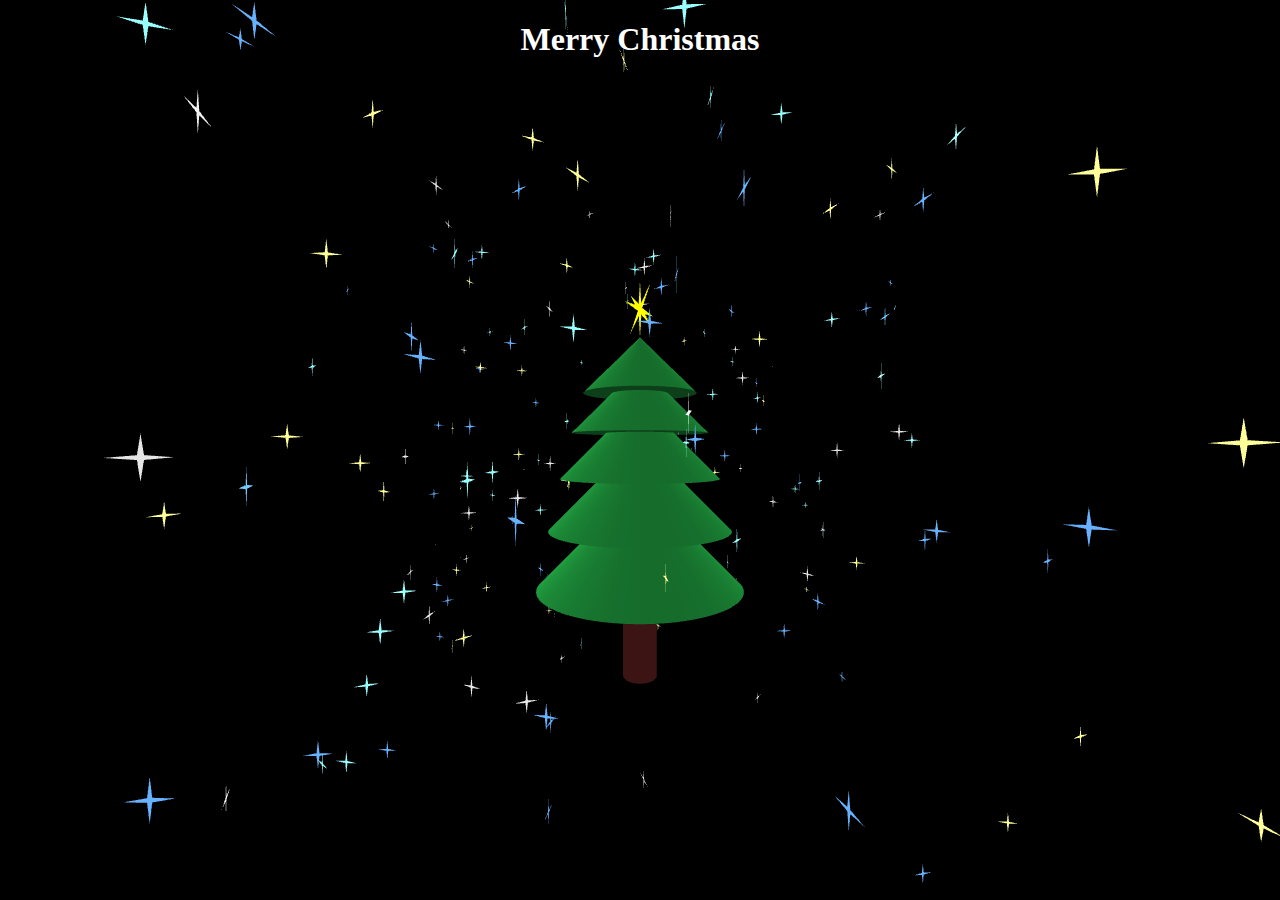
<file: 2021クリスマス/index.html>
<!DOCTYPE html>
<html lang="en" dir="ltr">
  <head>
    <meta charset="utf-8">
    <title>AppName</title>
    <script type="text/javascript" src="./programfiles/WebGL.js"></script>
    <script type="text/javascript" src="./programfiles/Camera.js"></script>
    <script type="text/javascript" src="./programfiles/main.js"></script>
    <link rel="stylesheet" href="./programfiles/master.css">
  </head>
  <body onload="onLoad()" onresize="onResize()">
    <h1>Merry Christmas</h1>
    <canvas id="canvas" width="800" height="400"></canvas>
  </body>
</html>
</file>
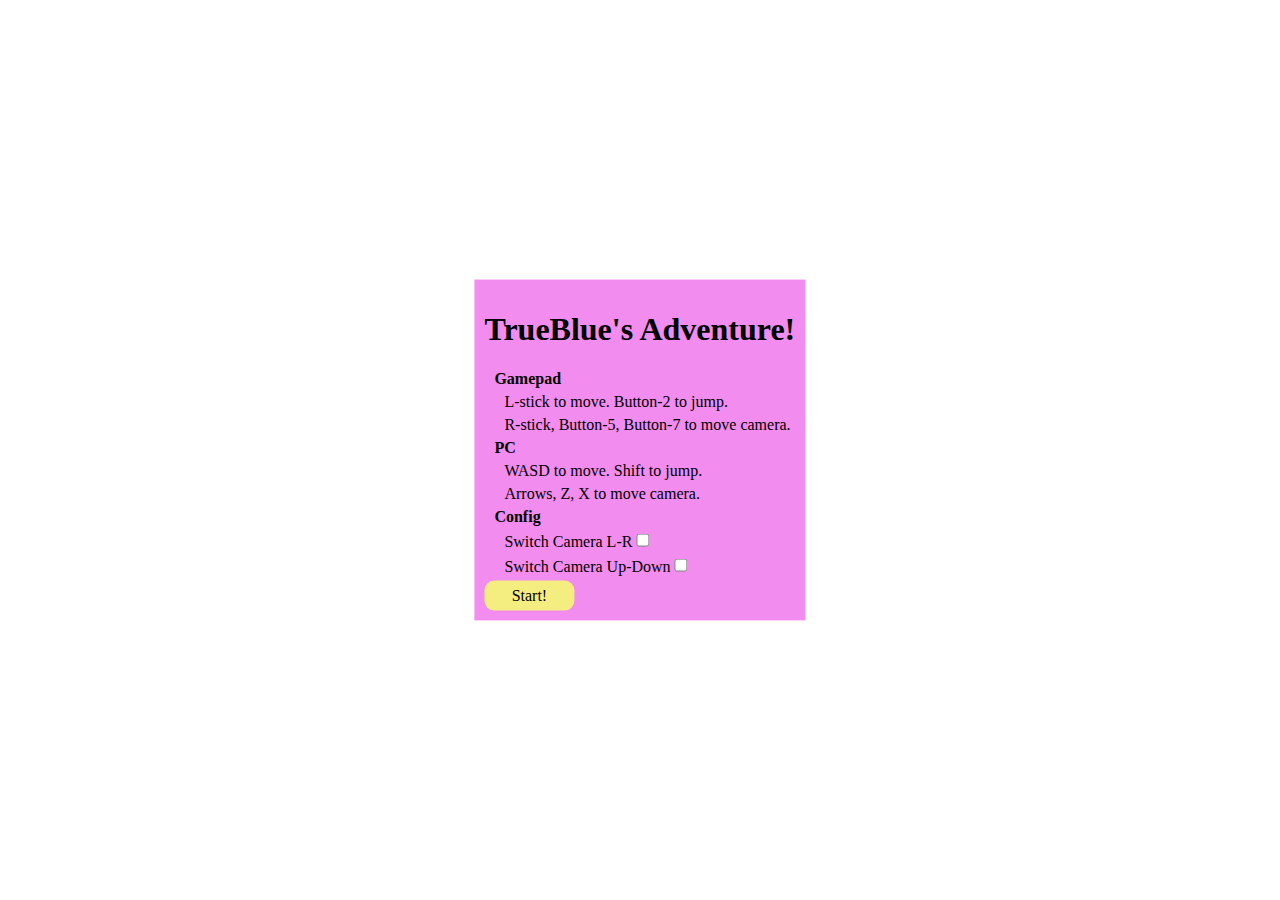
<file: Adventure of TrueBlue/index.html>
<!DOCTYPE html>
<html lang="en" dir="ltr">
  <head>
    <meta charset="utf-8">
    <title>AppName</title>
    <script type="text/javascript" src="./programfiles/stageLoader.js"></script>
    <script type="text/javascript" src="./programfiles/WebGL.js"></script>
    <script type="text/javascript" src="./programfiles/Camera.js"></script>
    <script type="text/javascript" src="./programfiles/GamepadManager.js"></script>
    <script type="text/javascript" src="./programfiles/main.js"></script>
    <link rel="stylesheet" href="./programfiles/master.css">
  </head>
  <body onload="onLoad()" onresize="onResize()">
    <canvas id="canvas" width="800" height="400"></canvas>
    <div id="MessageDiv">
      <h1 id="messageH1">TrueBlue's Adventure!</h1>
      <h4>Gamepad</h4>
      <p>L-stick to move. Button-2 to jump.</p>
      <p>R-stick, Button-5, Button-7 to move camera.</p>
      <h4>PC</h4>
      <p>WASD to move. Shift to jump.</p>
      <p>Arrows, Z, X to move camera.</p>
      <h4>Config</h4>
      <p>Switch Camera L-R<input type="checkbox" id="LRswitch"></p>
      <p>Switch Camera Up-Down<input type="checkbox" id="UDswitch"></p>
      <div id="BTN" onclick="onStart()">Start!</div>
    </div>
  </body>
</html>
</file>
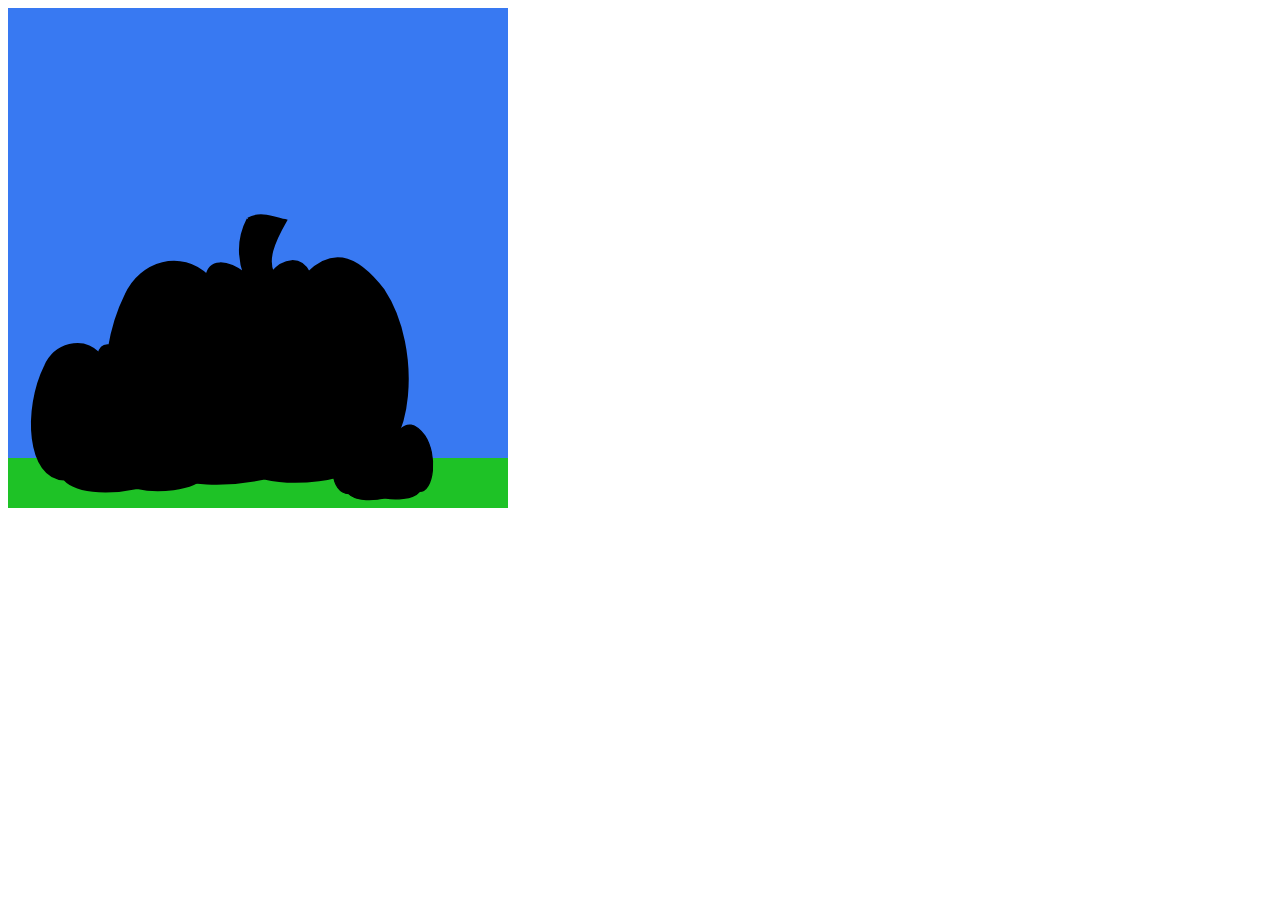
<file: 2021ハロウィン/index_ver1.html>
<!DOCTYPE html>
<html lang="en" dir="ltr">
<head>
  <meta charset="utf-8">
  <title>2021ハロウィン</title>
  <link rel="stylesheet" href="./style.css">
</head>
<body>
  <svg viewbox="-50 -50 100 100" width="500px" height="500px" xmlns="http://www.w3.org/2000/svg">
    <defs>
      <path
      id="PumpkinBody"
      d="
      M -2.55,-26.95
      C 0.4,-28.8
      4.2,-27.25
      7.15,-26.55
      C 3.65,-20.5
      2.25,-16.15
      3.8,-12.6
      C 6.9,-16.25
      11.25,-16.95
      13.5,-12.6
      C 19.15,-18.1
      25.2,-18.5
      33.35,-7.95
      C 43.65,7.55
      40.8,36.55
      29.15,36.8
      C 23.95,43.15
      9,43.6
      1.7,41.9
      C -6.2,43.6
      -21.7,44.85
      -27.45,38.5
      C -42.1,38.2
      -43.65,10.5
      -35.1,-6.7
      C -31.15,-15.55
      -20.45,-18.5
      -13.55,-11.75
      C -12.85,-15.85
      -8.75,-16.15
      -3.4,-12.2
      C -5.1,-17.1
      -5.1,-22.05
      -2.55,-26.95
      "
      />
      <path
      id="PumpkinHole"
      d="
      M -7,10
      L -25,10
      L -16 0
      Z
      M 3,15
      L -3,15
      L 0 12
      Z
      M 7,10
      L 25,10
      L 16 0
      Z
      M -20 25
      Q -12 35 -3 35
      L -3 32
      L 3 32
      L 3 35
      Q 12 35 20 25
      L 13 25
      L 13 28
      L 7 28
      L 7 25
      L -7 25
      L -7 28
      L -13 28
      L -13 25
      Z
      "
      />
    </defs>
    <g>
      <rect id="background1" x="-50" y="-50" width="100" height="100"/>
      <rect id="background2" x="-50" y="40" width="100" height="10"/>
    </g>
    <g class="pumpkin1">
      <use class="pumpkinbody" xlink:href="#PumpkinBody" />
      <use class="pumpkinhole" xlink:href="#PumpkinHole" />
    </g>
    <g class="pumpkin2">
      <use class="pumpkinbody" xlink:href="#PumpkinBody" />
      <use class="pumpkinhole" xlink:href="#PumpkinHole" />
    </g>
    <g class="pumpkin3">
      <use class="pumpkinbody" xlink:href="#PumpkinBody" />
      <use class="pumpkinhole" xlink:href="#PumpkinHole" />
    </g>
  </svg>
</body>
</html>
</file>
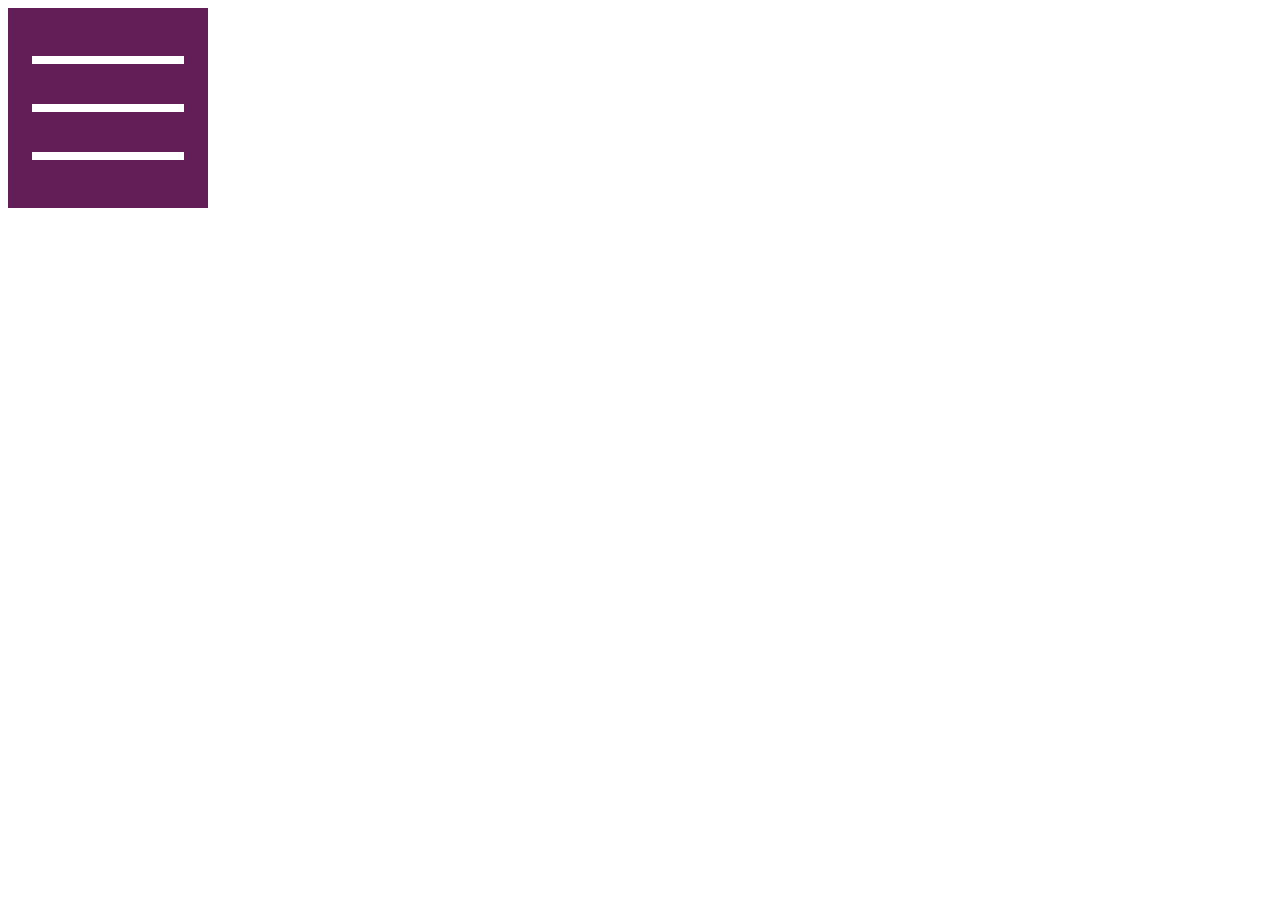
<file: HamburgerMenuWithHTML/CSS&JavaScript.html>
<!DOCTYPE html>
<html lang="en" dir="ltr">
  <head>
    <meta charset="utf-8">
    <title>CSS&JavaScript</title>
    <script type="text/javascript">
      var is_opened = true;
      var divs = [];
      function onLoad(){
        divs.push(document.getElementById("1"));
        divs.push(document.getElementById("2"));
        divs.push(document.getElementById("3"));
        onClick();
      }
      function onClick() {
        if(is_opened){
          is_opened = false;
          divs[0].style.transform="translateY(-600%)";
          divs[1].style.transform="scaleX(1)";
          divs[2].style.transform="translateY(600%)";
        }else{
          is_opened = true;
          divs[0].style.transform="rotate(45deg)";
          divs[1].style.transform="scaleX(0)";
          divs[2].style.transform="rotate(-45deg)";
        }
      }
    </script>
    <style>
      #hamburger{
        position: relative;
        padding: 0px;
        width:200px;
        height:200px;
        background-color:#631d57;
      }
      #hamburger > div{
        position: absolute;
        box-sizing: border-box;
        left:12%;
        top:48%;
        width:76%;
        height:4%;
        background-color:#ffffff;
        transition-duration: 0.7s;
      }
    </style>
  </head>
  <body onload="onLoad()">
    <div id="hamburger" onclick="onClick()">
      <div id="1"></div>
      <div id="2"></div>
      <div id="3"></div>
    </div>
  </body>
</html>
</file>
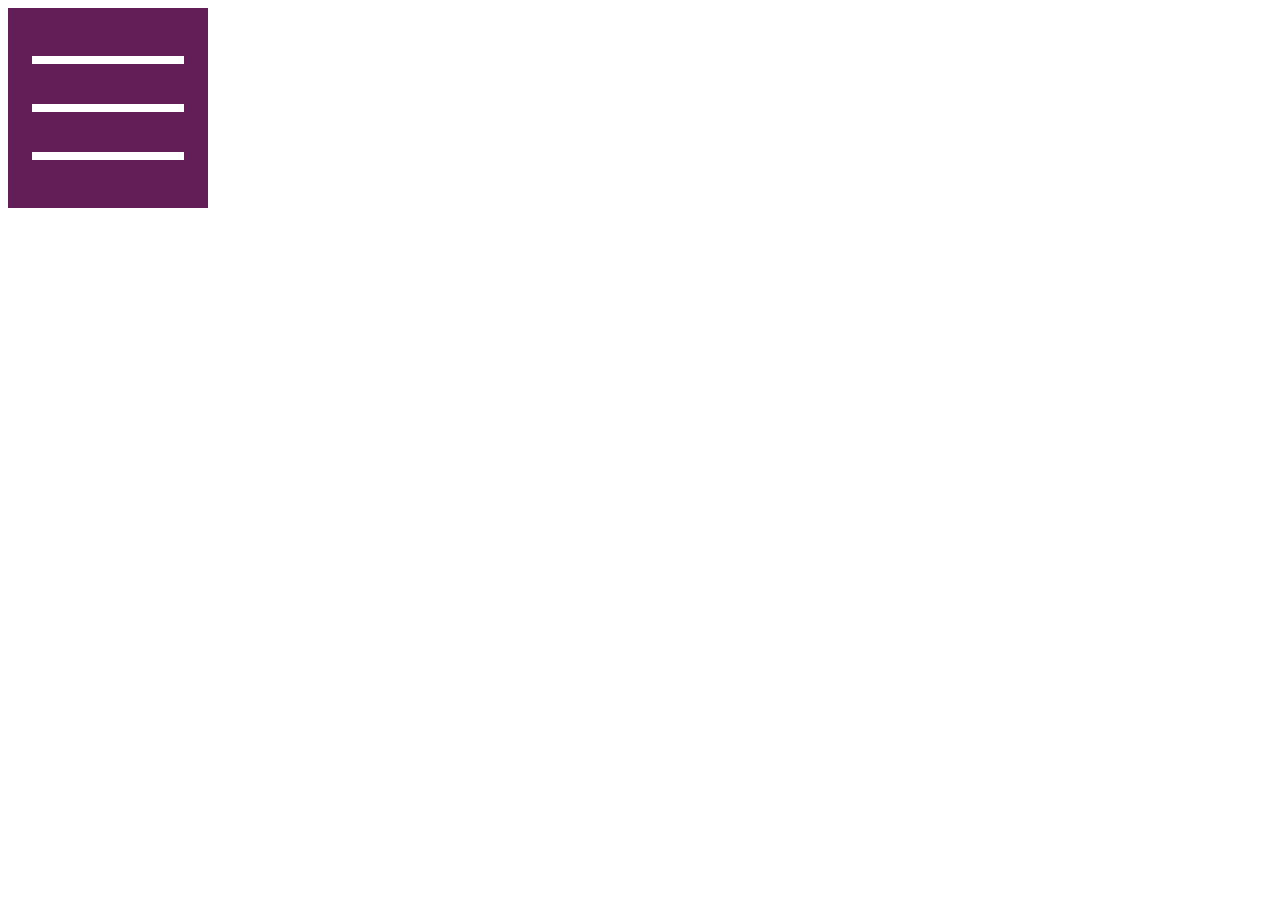
<file: HamburgerMenuWithHTML/CSSOnly.html>
<!DOCTYPE html>
<html lang="en" dir="ltr">
  <head>
    <meta charset="utf-8">
    <title>CSS only</title>
    <style>
      #hamburger > input{
        display: none;
      }
      #hamburger > input + div{
        position: relative;
        width: 200px;
        height: 200px;
        background-color:#631d57;
      }
      #hamburger > input + div > div{
        position: absolute;
        left:12%;
        top:48%;
        width:76%;
        height:4%;
        background-color:#ffffff;
        transition-duration: 0.7s;
      }
      #hamburger > input + div > div:first-child{
        transform: translateY(-600%);
      }
      #hamburger > input:checked + div > div:first-child{
        transform: rotate(45deg);
      }
      #hamburger > input + div > div:first-child + div{
        transform: scaleX(1);
      }
      #hamburger > input:checked + div > div:first-child + div{
        transform: scaleX(0);
      }
      #hamburger > input + div > div:first-child + div + div{
        transform: translateY(600%);
      }
      #hamburger > input:checked + div > div:first-child + div + div{
        transform: rotate(-45deg);
      }
    </style>
  </head>
  <body>
    <label id="hamburger">
      <input type="checkbox">
      <div>
        <div></div>
        <div></div>
        <div></div>
      </div>
    </label>
  </body>
</html>
</file>
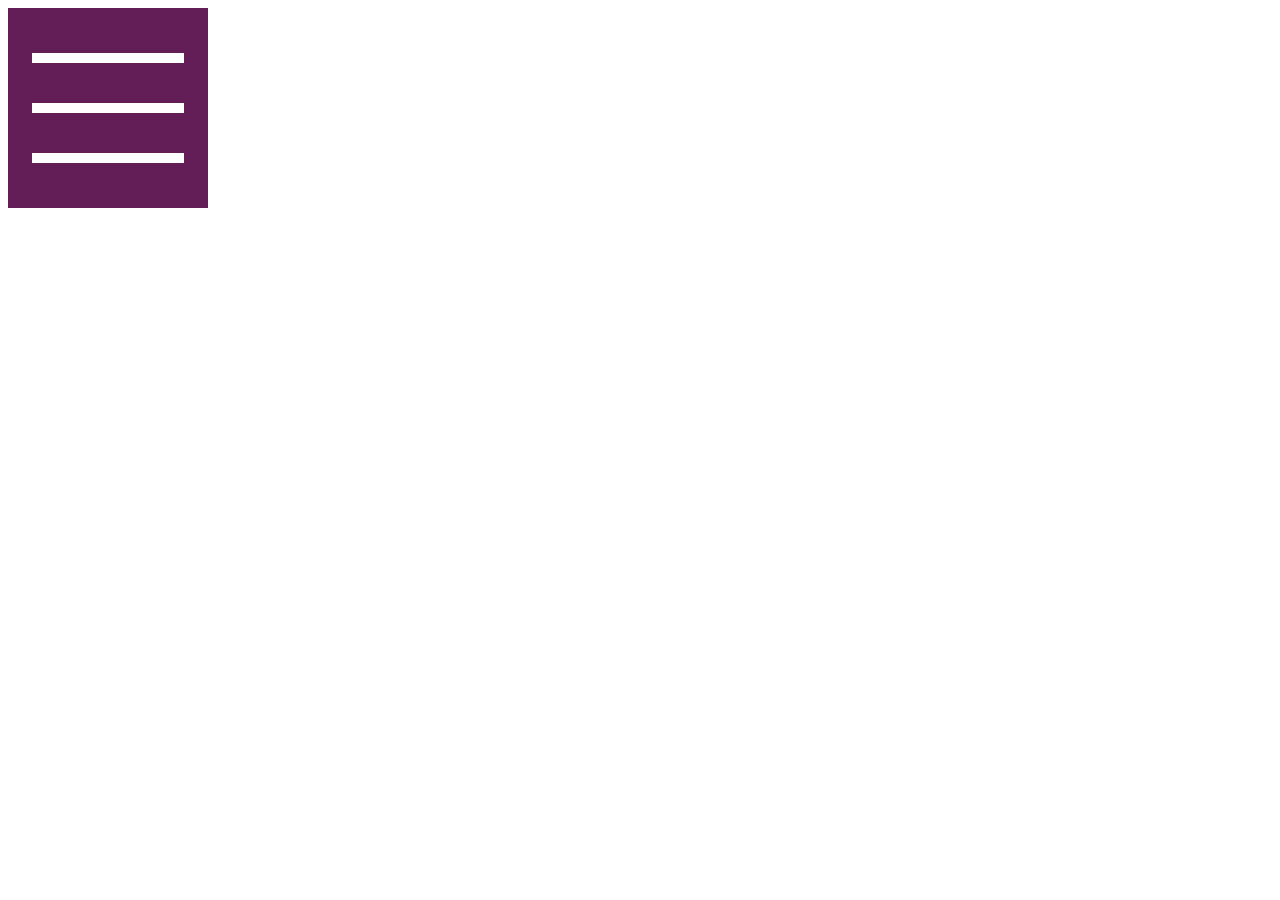
<file: HamburgerMenuWithHTML/JSでごり押し.html>
<!DOCTYPE html>
<html lang="en" dir="ltr">
  <head>
    <meta charset="utf-8">
    <title>JSでごり押し</title>
    <script type="text/javascript">
      var canvas;
      var is_opened = true;
      function onLoad() {
        canvas = document.getElementById("canvas");
        onClick();
      }
      function onClick() {
        let width = canvas.width;
        let height = canvas.height;
        let context = canvas.getContext("2d");
        context.clearRect(0, 0, width, height);
        context.strokeStyle="#ffffff";
        context.lineWidth=10;
        context.beginPath();
        if(is_opened){
          is_opened = false;
          context.moveTo(width*0.12, height*0.25);
          context.lineTo(width*0.88, height*0.25);
          context.moveTo(width*0.12, height*0.50);
          context.lineTo(width*0.88, height*0.50);
          context.moveTo(width*0.12, height*0.75);
          context.lineTo(width*0.88, height*0.75);
        }
        else{
          is_opened = true;
          context.moveTo(width*0.12, width*0.12);
          context.lineTo(width*0.88, width*0.88);
          context.moveTo(width*0.12, width*0.88);
          context.lineTo(width*0.88, width*0.12);
        }
        context.stroke();
      }
    </script>
  </head>
  <body onload="onLoad()">
    <canvas id="canvas" width="200" height="200" onclick="onClick()" style="background-color:#631d57;"></canvas>
  </body>
</html>
</file>
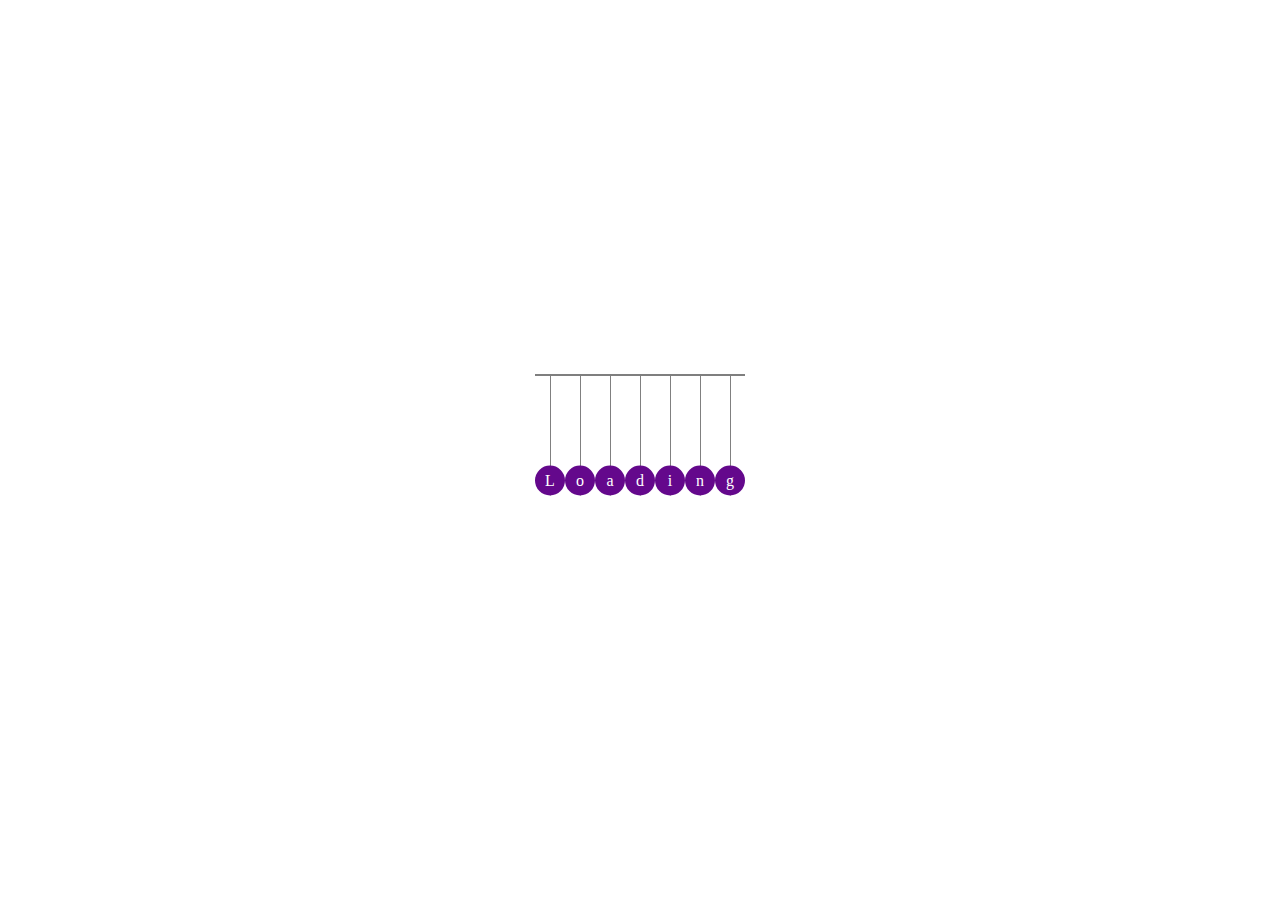
<file: Loading/Loading2.html>
<!DOCTYPE html>
<html lang="en" dir="ltr">
  <head>
    <meta charset="utf-8">
    <title>Loading2</title>
    <style>
      .loading2{
        position:fixed;
        display: flex;
        top: 50%;
        left: 50%;
        transform: translate(-50%, -50%);
        border-top: 1px solid black;
      }
      .loading2 .wrapper{
        position: relative;
        width: 30px;
        height: 150px;
      }
      .loading2 .wrapper .string{
        position: absolute;
        top: 0px;
        left: 14.5px;
        width: 1px;
        height: 120px;
        background-color: gray;
      }
      .loading2 .wrapper .circle{
        position: absolute;
        top: 90px;
        left: 0px;
        width: 30px;
        height: 30px;
        background-color: #64088c;
        border-radius: 50%;
        text-align: center;
        line-height: 30px;
        color: white;
      }
      .loading2 > div:first-child{
        transform-origin: top center;
        animation: LoadAnimation2_left 3s ease-out 0s infinite normal none running;
      }
      .loading2 > div:last-child{
        transform-origin: top center;
        animation: LoadAnimation2_right 3s ease-out 0s infinite normal none running;
      }
      @keyframes LoadAnimation2_left {
        0%{
          transform: rotate(0deg);
        }
        50%{
          transform: rotate(0deg);
          animation-timing-function: ease-out;
        }
        75%{
          transform: rotate(30deg);
          animation-timing-function: ease-in;
        }
        100%{
          transform: rotate(0deg);
        }
      }
      @keyframes LoadAnimation2_right {
        0%{
          transform: rotate(0deg);
          animation-timing-function: ease-out;
        }
        25%{
          transform: rotate(-30deg);
          animation-timing-function: ease-in;
        }
        50%{
          transform: rotate(0deg);
        }
        100%{
          transform: rotate(0deg);
        }
      }
    </style>
  </head>
  <body>
    <div class="loading2">
      <div class="wrapper">
        <div class="string"></div>
        <div class="circle">L</div>
      </div>
      <div class="wrapper">
        <div class="string"></div>
        <div class="circle">o</div>
      </div>
      <div class="wrapper">
        <div class="string"></div>
        <div class="circle">a</div>
      </div>
      <div class="wrapper">
        <div class="string"></div>
        <div class="circle">d</div>
      </div>
      <div class="wrapper">
        <div class="string"></div>
        <div class="circle">i</div>
      </div>
      <div class="wrapper">
        <div class="string"></div>
        <div class="circle">n</div>
      </div>
      <div class="wrapper">
        <div class="string"></div>
        <div class="circle">g</div>
      </div>
    </div>
  </body>
</html>
</file>
<file: 2021クリスマス/programfiles/master.css>
body{
  margin: 0px;
  background-color: #000;
}

canvas{
  position: absolute;
  left: 0px;
  top: 0px;
}

h1{
  color: #fff;
  position: absolute;
  left: 50%;
  top:0%;
  transform: translateX(-50%);
}
</file>
<file: Adventure of TrueBlue/programfiles/master.css>
body{
  margin: 0px;
}

canvas{
  position: absolute;
  left: 0px;
  top: 0px;
}

#MessageDiv{
  position: fixed;
  top: 50%;
  left: 50%;
  transform: translate(-50%, -50%);
  background-color: #f28cef;
  padding: 10px;
  overflow: visible;
}

#MessageDiv h4{
  margin: 5px;
  margin-left: 10px;
}

#MessageDiv p{
  margin: 5px;
  margin-left: 20px;
}

#BTN{
  width: 90px;
  height: 30px;
  border-radius: 10px;
  line-height: 30px;
  text-align: center;
  user-select: none;
  background-color: #f4ed7f;
}
</file>
<file: 2021ハロウィン/style.css>
#background1{
  fill: #3879f2;
  animation: AnimationDayNightBack 10s linear infinite;
}
#background2{
  fill: #1ec226;
  animation: AnimationDayNightBack 10s linear infinite;
}
@keyframes AnimationDayNightBack {
  0%{
    filter: brightness(1.0)
  }
  25%{
    animation-timing-function: cubic-bezier(1, 0, 1, 0);
    filter: brightness(1.0)
  }
  50%{
    animation-timing-function: cubic-bezier(1, 0, 1, 0);
    filter: brightness(0.3)
  }
  100%{
    filter: brightness(1.0)
  }
}

.pumpkinbody{
  stroke: #000000;
  animation: AnimationDayNightPumpkinBody 10s infinite;
}
.pumpkinhole{
  stroke: transparent;
  animation: AnimationDayNightPumpkinHole 10s infinite;
}
.pumpkin1{
  transform-origin: 0% 50%;
  transform: scale(0.75);
}
.pumpkin2{
  transform-origin: 0% 50%;
  transform: scale(0.50) translateX(-50%);
}
.pumpkin3{
  transform-origin: 0% 50%;
  transform: scale(0.25) translateX(100%);
}
@keyframes AnimationDayNightPumpkinBody {
  0%{
    animation-timing-function: cubic-bezier(0, 1, 0, 1);
    fill: #983d01;
  }
  25%{
    animation-timing-function: cubic-bezier(1, 0, 1, 0);
    fill: #f57741;
  }
  50%{
    fill: #983d01;
  }
  100%{
    fill: #983d01;
  }
}
@keyframes AnimationDayNightPumpkinHole {
  0%{
    animation-timing-function: cubic-bezier(0, 1, 0, 1);
    fill: #f1d639;
  }
  25%{
    animation-timing-function: cubic-bezier(1, 0, 1, 0);
    fill: #000000;
  }
  50%{
    animation-timing-function: cubic-bezier(0, 1, 0, 1);
    fill: #f1d639;
    filter: none;
  }
  75%{
    animation-timing-function: cubic-bezier(1, 0, 1, 0);
    filter: drop-shadow(0 0 5px #fde766) drop-shadow(0 0 5px #ffd685);
  }
  100%{
    fill: #fde766;
    filter: none;
  }
}
</file>
